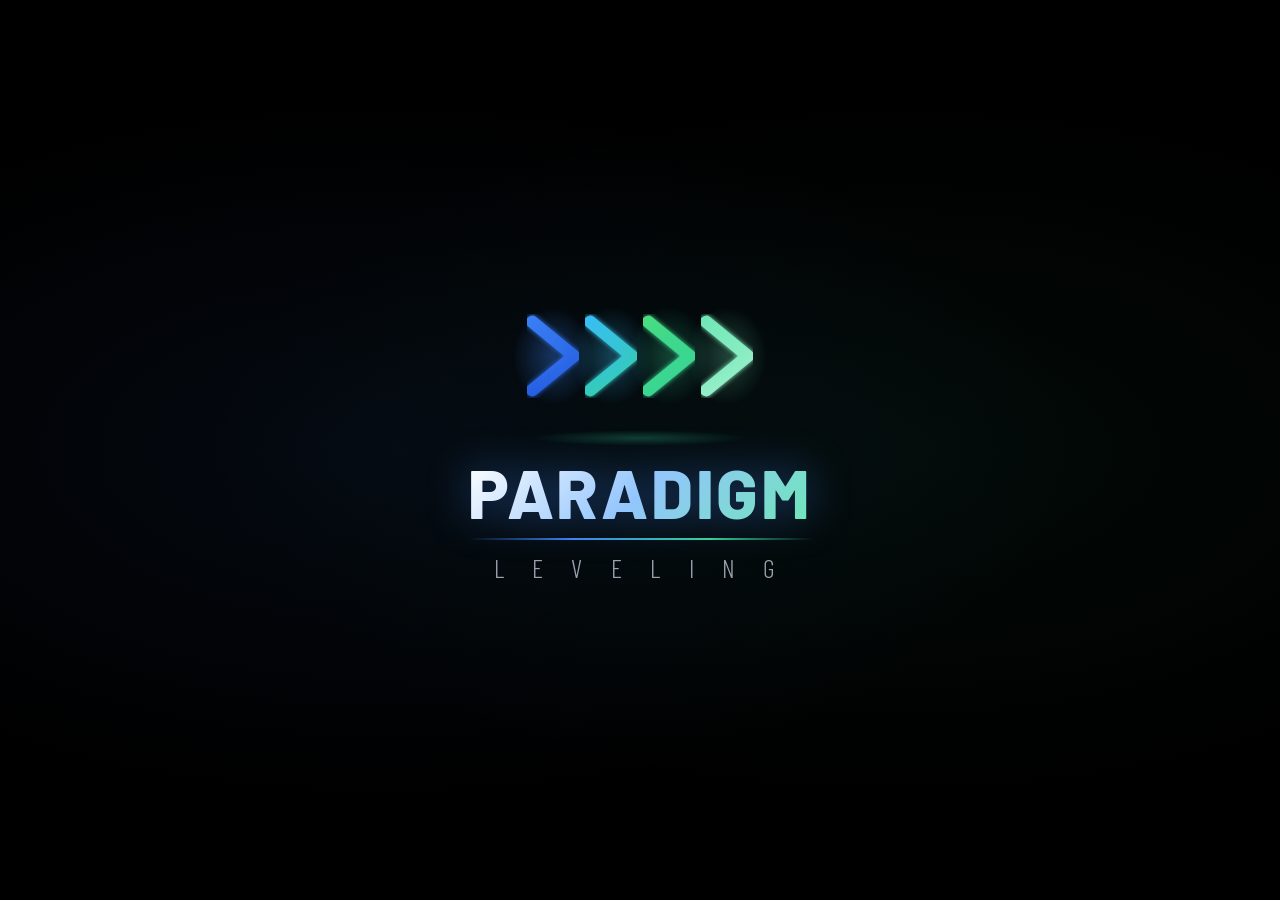
<file: paradigm-leveling-loader.html>
<!DOCTYPE html>
<html lang="en">
<head>
<meta charset="UTF-8"/>
<meta name="viewport" content="width=device-width, initial-scale=1.0, maximum-scale=1.0"/>
<title>Paradigm Leveling — Loader</title>
<link rel="preconnect" href="https://fonts.googleapis.com"/>
<link rel="preconnect" href="https://fonts.gstatic.com" crossorigin/>
<link href="https://fonts.googleapis.com/css2?family=Barlow:wght@800&family=Barlow+Condensed:wght@300&display=swap" rel="stylesheet"/>
<style>
  *, *::before, *::after { box-sizing: border-box; margin: 0; padding: 0; }
  html, body { width: 100%; height: 100%; background: #000; overflow: hidden; }

  #ariaLoader {
    position: fixed;
    inset: 0;
    z-index: 9999;
    background: #000;
    display: flex;
    align-items: center;
    justify-content: center;
    transition: opacity 0.65s cubic-bezier(0.4, 0, 0.2, 1),
                visibility 0.65s cubic-bezier(0.4, 0, 0.2, 1);
    will-change: opacity;
    transform: translateZ(0);
  }
  #ariaLoader.fade-out {
    opacity: 0;
    visibility: hidden;
    pointer-events: none;
  }

  .pl2-bg-glow {
    position: fixed;
    inset: 0;
    pointer-events: none;
    z-index: 0;
    background:
      radial-gradient(ellipse at 30% 50%, rgba(59,130,246,0.07) 0%, transparent 55%),
      radial-gradient(ellipse at 70% 50%, rgba(52,211,153,0.05) 0%, transparent 55%);
  }

  .pl2-loader {
    display: flex;
    flex-direction: column;
    align-items: center;
    gap: 0;
    position: relative;
    z-index: 1;
    perspective: 900px;
    transform-style: preserve-3d;
  }

  .pl2-chevrons {
    display: flex;
    align-items: center;
    justify-content: center;
    gap: 0;
    margin-bottom: 36px;
    position: relative;
    transform-style: preserve-3d;
  }

  .pl2-ch {
    width: 58px;
    height: 76px;
    flex-shrink: 0;
    position: relative;
    opacity: 0;
    will-change: transform, opacity;
    transform-style: preserve-3d;
  }
  .pl2-ch svg {
    width: 100%;
    height: 100%;
    overflow: visible;
  }

  .pl2-ch::after {
    content: '';
    position: absolute;
    inset: -12px;
    border-radius: 12px;
    opacity: 0;
    will-change: opacity;
  }
  .pl2-ch-1::after { background: radial-gradient(ellipse at center, rgba(59,130,246,0.35) 0%, transparent 70%);  animation: pl2HaloIn 0.4s 0.85s both; }
  .pl2-ch-2::after { background: radial-gradient(ellipse at center, rgba(56,189,248,0.30) 0%, transparent 70%);  animation: pl2HaloIn 0.4s 1.02s both; }
  .pl2-ch-3::after { background: radial-gradient(ellipse at center, rgba(52,211,153,0.28) 0%, transparent 70%);  animation: pl2HaloIn 0.4s 1.19s both; }
  .pl2-ch-4::after { background: radial-gradient(ellipse at center, rgba(110,231,183,0.25) 0%, transparent 70%); animation: pl2HaloIn 0.4s 1.36s both; }
  @keyframes pl2HaloIn {
    from { opacity: 0; }
    to   { opacity: 1; }
  }

  .pl2-ch-1 {
    animation:
      pl2FlyIn1 0.75s cubic-bezier(0.22, 1, 0.36, 1) 0.15s both,
      pl2Idle   3.2s  ease-in-out                     1.5s  infinite;
  }
  @keyframes pl2FlyIn1 {
    0%   { opacity: 0; transform: translate3d(-120px, -80px, -400px) rotateY(90deg) rotateZ(-25deg) scale(0.4); }
    60%  { opacity: 1; }
    85%  { transform: translate3d(4px, -4px, 0) rotateY(-6deg) rotateZ(2deg) scale(1.04); }
    100% { opacity: 1; transform: translate3d(0,0,0) rotateY(0) rotateZ(0) scale(1); }
  }

  .pl2-ch-2 {
    animation:
      pl2FlyIn2 0.75s cubic-bezier(0.22, 1, 0.36, 1) 0.32s both,
      pl2Idle   3.2s  ease-in-out                     1.65s infinite;
  }
  @keyframes pl2FlyIn2 {
    0%   { opacity: 0; transform: translate3d(0, 120px, -600px) rotateX(-70deg) rotateY(15deg) scale(0.2); }
    60%  { opacity: 1; }
    85%  { transform: translate3d(0, -5px, 0) rotateX(5deg) scale(1.06); }
    100% { opacity: 1; transform: translate3d(0,0,0) rotateX(0) rotateY(0) scale(1); }
  }

  .pl2-ch-3 {
    animation:
      pl2FlyIn3 0.75s cubic-bezier(0.22, 1, 0.36, 1) 0.49s both,
      pl2Idle   3.2s  ease-in-out                     1.8s  infinite;
  }
  @keyframes pl2FlyIn3 {
    0%   { opacity: 0; transform: translate3d(140px, -60px, -300px) rotateZ(180deg) rotateY(-50deg) scale(0.3); }
    60%  { opacity: 1; }
    85%  { transform: translate3d(-3px, 3px, 0) rotateZ(-4deg) rotateY(4deg) scale(1.05); }
    100% { opacity: 1; transform: translate3d(0,0,0) rotateZ(0) rotateY(0) scale(1); }
  }

  .pl2-ch-4 {
    animation:
      pl2FlyIn4 0.8s  cubic-bezier(0.22, 1, 0.36, 1) 0.66s both,
      pl2Idle   3.2s  ease-in-out                     1.95s infinite;
  }
  @keyframes pl2FlyIn4 {
    0%   { opacity: 0; transform: translate3d(60px, -160px, -500px) rotateX(120deg) rotateZ(-60deg) scale(0.2); }
    50%  { opacity: 0.8; }
    85%  { transform: translate3d(-2px, 5px, 0) rotateX(-5deg) rotateZ(3deg) scale(1.07); }
    100% { opacity: 1; transform: translate3d(0,0,0) rotateX(0) rotateZ(0) scale(1); }
  }

  @keyframes pl2Idle {
    0%,100% { transform: translateX(0) translateY(0) scale(1); }
    50%     { transform: translateX(2px) translateY(-3px) scale(1.03); }
  }

  .pl2-chevrons-shadow {
    width: 220px;
    height: 16px;
    background: radial-gradient(ellipse, rgba(52,211,153,0.25) 0%, transparent 70%);
    margin-bottom: 4px;
    animation: pl2ShadowIn 0.6s 1.2s both;
    transform-origin: center;
    will-change: opacity, transform;
  }
  @keyframes pl2ShadowIn {
    from { opacity: 0; transform: scaleX(0.4); }
    to   { opacity: 1; transform: scaleX(1); }
  }

  .pl2-wordmark {
    text-align: center;
    position: relative;
    margin-top: 8px;
    transform: translateZ(0);
  }

  .pl2-paradigm {
    font-family: 'Barlow', 'Arial Black', sans-serif;
    font-weight: 800;
    font-size: clamp(48px, 12vw, 68px);
    letter-spacing: 0.04em;
    line-height: 1;
    background: linear-gradient(135deg, #ffffff 0%, #93c5fd 50%, #6ee7b7 100%);
    -webkit-background-clip: text;
    -webkit-text-fill-color: transparent;
    background-clip: text;
    filter: drop-shadow(0 0 22px rgba(59,130,246,0.45));
    animation: pl2FadeUp 0.9s 0.9s cubic-bezier(0.22, 1, 0.36, 1) both;
    will-change: transform, opacity;
  }

  .pl2-divider {
    width: 100%;
    height: 2px;
    position: relative;
    margin: 12px 0;
    background: linear-gradient(90deg, transparent, #3b82f6 30%, #34d399 70%, transparent);
    border-radius: 2px;
    overflow: hidden;
    transform-origin: left center;
    animation: pl2DividerExpand 0.7s 1.25s cubic-bezier(0.22, 1, 0.36, 1) both;
    will-change: transform, opacity;
  }
  @keyframes pl2DividerExpand {
    from { transform: scaleX(0); opacity: 0; }
    to   { transform: scaleX(1); opacity: 1; }
  }

  .pl2-divider-shine {
    position: absolute;
    inset: 0;
    background: linear-gradient(90deg, transparent, rgba(255,255,255,0.8) 50%, transparent);
    animation: pl2DividerShine 0.9s 1.6s cubic-bezier(0.4, 0, 0.2, 1) both;
    will-change: transform;
  }
  @keyframes pl2DividerShine {
    from { transform: translateX(-100%); }
    to   { transform: translateX(200%); }
  }

  .pl2-leveling {
    font-family: 'Barlow Condensed', 'Arial Narrow', sans-serif;
    font-weight: 300;
    font-size: clamp(16px, 4.5vw, 26px);
    letter-spacing: 0.45em;
    color: #9ca3af;
    animation: pl2FadeUp 0.7s 1.4s cubic-bezier(0.22, 1, 0.36, 1) both;
    will-change: transform, opacity;
  }

  @keyframes pl2FadeUp {
    from { opacity: 0; transform: translateY(16px); }
    to   { opacity: 1; transform: translateY(0); }
  }
</style>
</head>
<body>

<div id="ariaLoader">
  <div class="pl2-bg-glow"></div>
  <div class="pl2-loader">

    <div class="pl2-chevrons">

      <div class="pl2-ch pl2-ch-1">
        <svg viewBox="0 0 60 80" fill="none" xmlns="http://www.w3.org/2000/svg">
          <defs>
            <linearGradient id="pl2-lg1" x1="0" y1="0" x2="60" y2="80" gradientUnits="userSpaceOnUse">
              <stop offset="0%" stop-color="#3b82f6"/>
              <stop offset="100%" stop-color="#1d4ed8"/>
            </linearGradient>
            <filter id="pl2-glow1">
              <feGaussianBlur stdDeviation="3" result="blur"/>
              <feMerge><feMergeNode in="blur"/><feMergeNode in="SourceGraphic"/></feMerge>
            </filter>
          </defs>
          <path d="M8 4 L52 40 L8 76" stroke="url(#pl2-lg1)" stroke-width="13"
            stroke-linecap="round" stroke-linejoin="round" fill="none" filter="url(#pl2-glow1)"/>
        </svg>
      </div>

      <div class="pl2-ch pl2-ch-2">
        <svg viewBox="0 0 60 80" fill="none" xmlns="http://www.w3.org/2000/svg">
          <defs>
            <linearGradient id="pl2-lg2" x1="0" y1="0" x2="60" y2="80" gradientUnits="userSpaceOnUse">
              <stop offset="0%" stop-color="#38bdf8"/>
              <stop offset="100%" stop-color="#34d399"/>
            </linearGradient>
            <filter id="pl2-glow2">
              <feGaussianBlur stdDeviation="3" result="blur"/>
              <feMerge><feMergeNode in="blur"/><feMergeNode in="SourceGraphic"/></feMerge>
            </filter>
          </defs>
          <path d="M8 4 L52 40 L8 76" stroke="url(#pl2-lg2)" stroke-width="13"
            stroke-linecap="round" stroke-linejoin="round" fill="none" filter="url(#pl2-glow2)"/>
        </svg>
      </div>

      <div class="pl2-ch pl2-ch-3">
        <svg viewBox="0 0 60 80" fill="none" xmlns="http://www.w3.org/2000/svg">
          <defs>
            <linearGradient id="pl2-lg3" x1="0" y1="0" x2="60" y2="80" gradientUnits="userSpaceOnUse">
              <stop offset="0%" stop-color="#4ade80"/>
              <stop offset="100%" stop-color="#34d399"/>
            </linearGradient>
            <filter id="pl2-glow3">
              <feGaussianBlur stdDeviation="3" result="blur"/>
              <feMerge><feMergeNode in="blur"/><feMergeNode in="SourceGraphic"/></feMerge>
            </filter>
          </defs>
          <path d="M8 4 L52 40 L8 76" stroke="url(#pl2-lg3)" stroke-width="13"
            stroke-linecap="round" stroke-linejoin="round" fill="none" filter="url(#pl2-glow3)"/>
        </svg>
      </div>

      <div class="pl2-ch pl2-ch-4">
        <svg viewBox="0 0 60 80" fill="none" xmlns="http://www.w3.org/2000/svg">
          <defs>
            <linearGradient id="pl2-lg4" x1="0" y1="0" x2="60" y2="80" gradientUnits="userSpaceOnUse">
              <stop offset="0%" stop-color="#6ee7b7"/>
              <stop offset="100%" stop-color="#a7f3d0"/>
            </linearGradient>
            <filter id="pl2-glow4">
              <feGaussianBlur stdDeviation="3" result="blur"/>
              <feMerge><feMergeNode in="blur"/><feMergeNode in="SourceGraphic"/></feMerge>
            </filter>
          </defs>
          <path d="M8 4 L52 40 L8 76" stroke="url(#pl2-lg4)" stroke-width="13"
            stroke-linecap="round" stroke-linejoin="round" fill="none" filter="url(#pl2-glow4)"/>
        </svg>
      </div>

    </div>

    <div class="pl2-chevrons-shadow"></div>

    <div class="pl2-wordmark">
      <div class="pl2-paradigm">PARADIGM</div>
      <div class="pl2-divider"><div class="pl2-divider-shine"></div></div>
      <div class="pl2-leveling">L E V E L I N G</div>
    </div>

  </div>
</div>

</body>
</html>
</file>
